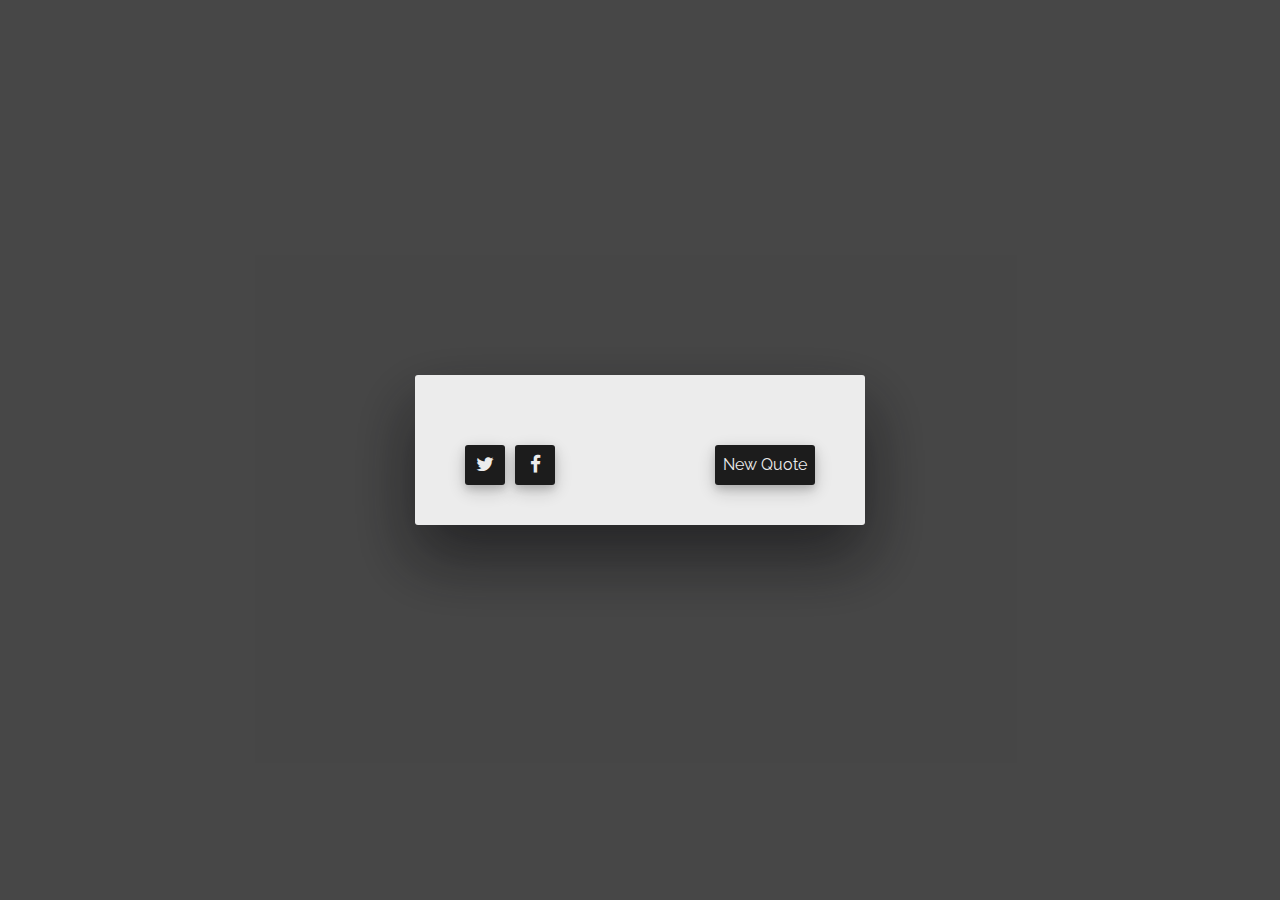
<file: Build a Random Machine Quote/index.html>
<!DOCTYPE html>
<html lang="en">

<head>
    <meta charset="UTF-8">
    <meta name="viewport" content="width=device-width, height=device-height, initial-scale=1.0">
    <meta http-equiv="X-UA-Compatible" content="ie=edge">
    <title>Quote Machine</title>

    <link rel="stylesheet" href="style.css">
    <link href="https://stackpath.bootstrapcdn.com/font-awesome/4.7.0/css/font-awesome.min.css" rel="stylesheet"
        integrity="sha384-wvfXpqpZZVQGK6TAh5PVlGOfQNHSoD2xbE+QkPxCAFlNEevoEH3Sl0sibVcOQVnN" crossorigin="anonymous">
    <link rel="stylesheet" href="https://maxcdn.bootstrapcdn.com/bootstrap/4.3.1/css/bootstrap.min.css">
    <script src="https://ajax.googleapis.com/ajax/libs/jquery/3.4.1/jquery.min.js"></script>
    <script src="https://cdnjs.cloudflare.com/ajax/libs/popper.js/1.14.7/umd/popper.min.js"></script>
    <script src="https://maxcdn.bootstrapcdn.com/bootstrap/4.3.1/js/bootstrap.min.js"></script>
    <script src="https://cdn.freecodecamp.org/testable-projects-fcc/v1/bundle.js"></script>
    <script src="script.js"></script>
</head>

<body>
    <div id="wrapper">
        <div id="quote-box">
            <div id="quote">
                <div class="text"><span id="text"></span></div>
                <div class="author"><span id="author"><span></div>
            </div>
            <div class="button">
                <a href="https://twitter.com/intent/tweet" data-toggle="tooltip" id="tweet-quote" title="Share on Twitter" target="_blank"><i
                        class="fa fa-twitter"></i></a>
                <a href="https://facebook.com" data-toggle="tooltip" id="facebook-quote" title="Share on Facebook" target="_blank"><i
                        class="fa fa-facebook"></i></a>
                <button id="new-quote">New Quote</button>
            </div>
        </div>
        <div id="quote-box-none">
            <div id="quote-none">
                <div class="text-none"><span id="text-none"></span></div>
                <div class="author-none"><span id="author-none"><span></div>
            </div>
            <div class="button-none">
                <a href="https://twitter.com/intent/tweet" id="tweet-quote-none" title="Share on Twitter"
                    target="_blank"><i class="fa fa-twitter"></i></a>
                <a href="https://facebook.com" id="facebook-quote-none" title="Share on Facebook" target="_blank"><i
                        class="fa fa-facebook"></i></a>
                <button id="new-quote-none">New Quote</button>
            </div>
        </div>
    </div>
</body>

</html>
</file>
<file: Build a Random Machine Quote/style.css>
@import url(https://fonts.googleapis.com/css?family=Raleway:400,500);

* {
  margin: 0;
  padding: 0;
}

#wrapper {
  background-color: #333;
  color: #333;
  font-family: 'Raleway', sans-serif;
  font-weight:400;
  height: 100vh;
  width: 100%;
  display: flex;
  justify-content: center;
  align-items: center;
  opacity: 0.9;
  position: relative;
}

#quote-box, #quote-box-none {
  border-radius: 3px;
  width: 450px;
  padding: 40px 50px;
  background-color: #fff;
  box-shadow: 0 2rem 4rem #0a0a0c;
  opacity: 0.9;
  transition: transform 3s;
}

#quote-box-none {
  position: absolute;
  background: blue;
  left: -5000px;
}

.text, .text-none {
  text-align: center;
  font-weight: 500;
  line-height: 40px;
  font-size: 30px;
}

.author, .author-none {
  text-align: right;
  margin-top: 20px;
}

.button, .button-none {
  margin-top: 30px;
  height: auto;
}

#new-quote, #new-quote-none {
  float: right;
  border: none;
  border-radius: 3px;
  cursor: pointer;
  height: 40px;
  width: 100px;
  color: white;
  background: black;
  transition: transform 0.5s;
  box-shadow: 0 4px 8px 0 rgba(0, 0, 0, 0.2), 0 6px 20px 0 rgba(0, 0, 0, 0.19);
}

#tweet-quote, #facebook-quote, #tweet-quote-none, #facebook-quote-none{
  float: left;
  text-decoration: none;
  color: white;
  background: black;
  border-radius: 3px;
  width: 40px;
  height: 40px;
  font-size: 1.2em;
  margin-right: 10px;
  display: flex;
  justify-content: center;
  align-items: center;
  cursor: pointer;
  transition: transform 0.5s;
  box-shadow: 0 4px 8px 0 rgba(0, 0, 0, 0.2), 0 6px 20px 0 rgba(0, 0, 0, 0.19);
}

#new-quote:hover {
  opacity:0.8;
  transform: scale3d(1.1,1.1,1);
}

#tweet-quote:hover, #facebook-quote:hover {
  opacity: 0.8;
  transform: scale3d(1.1,1.1,1);
}
</file>
